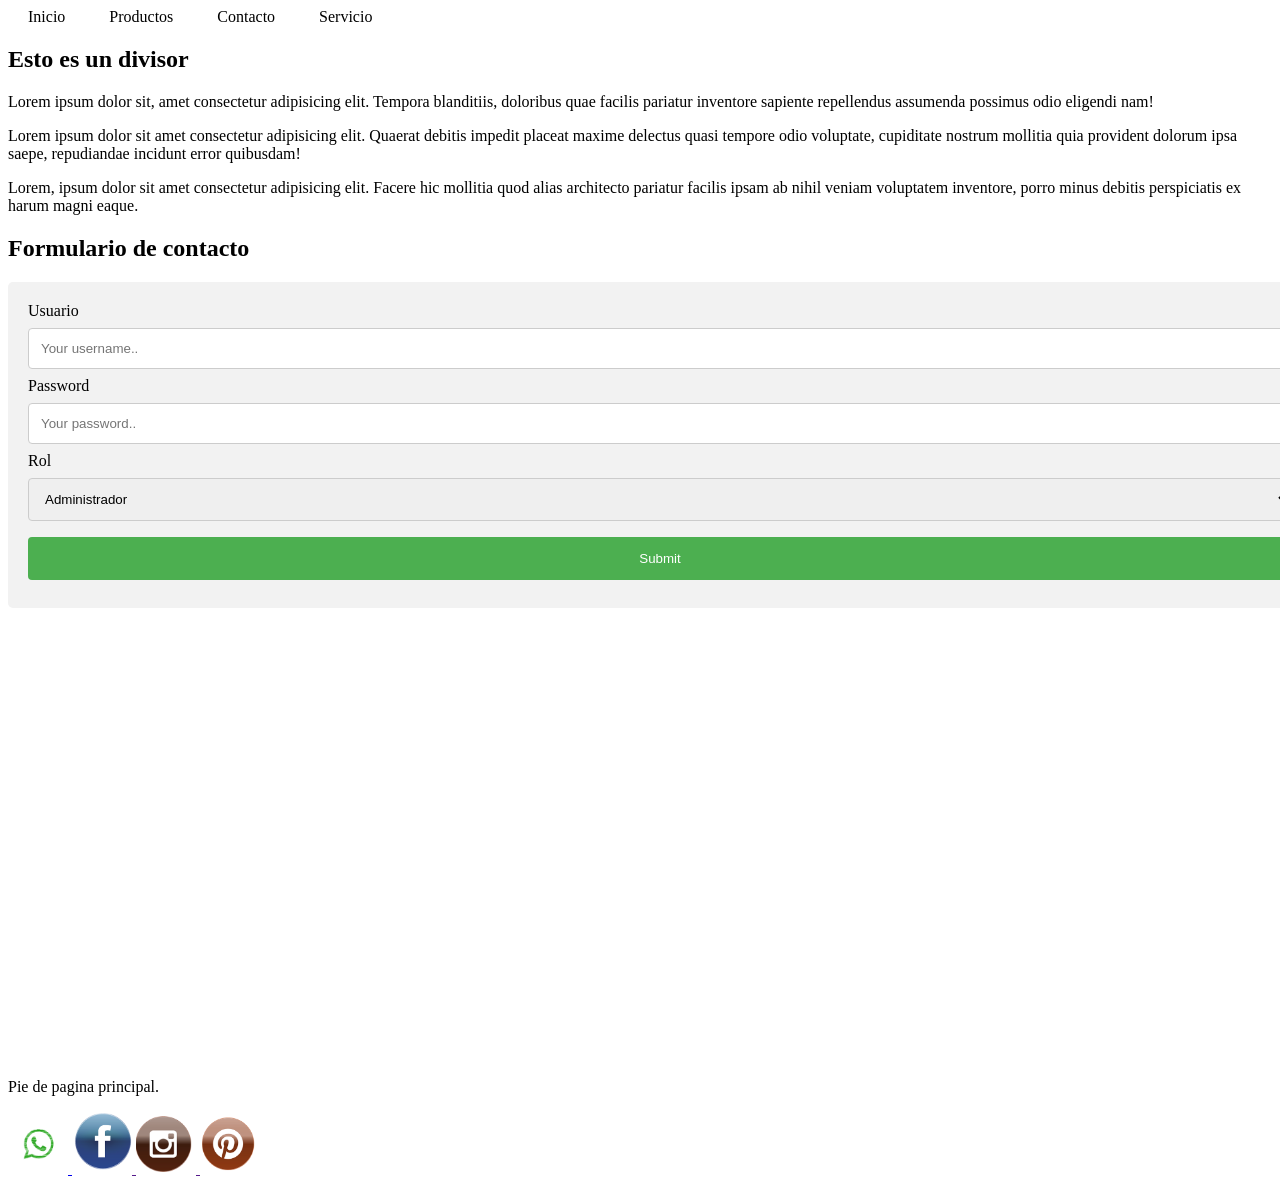
<file: view/contacto.html>
<!DOCTYPE html>
<html lang="en">

<head>
    <meta charset="UTF-8">
    <meta name="viewport" content="width=device-width, initial-scale=1.0">
    <title>CSS</title>

    <!-- Enlace al CSS -->
    <link rel="stylesheet" href="../css.css">
</head>

<body>

<div class="container">

<header>
    <nav class="menu">
        <ul>
            <li><a href="../index.html">Inicio</a></li>
            <li><a href="productos.html">Productos</a></li>
            <li><a href="contacto.html">Contacto</a></li>
            <li><a href="servicio.html">Servicio</a></li>
        </ul>
    </nav>
</header>

<main>

        <h2 class="texto-negro">Esto es un divisor</h2>

        <p class="texto-negro">
        Lorem ipsum dolor sit, amet consectetur adipisicing elit. Tempora blanditiis,
        doloribus quae facilis pariatur inventore sapiente repellendus assumenda
        possimus odio eligendi nam!
        </p>
        <p>Lorem ipsum dolor sit amet consectetur adipisicing elit. Quaerat debitis impedit placeat maxime delectus quasi tempore odio voluptate, cupiditate nostrum mollitia quia provident dolorum ipsa saepe, repudiandae incidunt error quibusdam!</p>
        <p>Lorem, ipsum dolor sit amet consectetur adipisicing elit. Facere hic mollitia quod alias architecto pariatur facilis ipsam ab nihil veniam voluptatem inventore, porro minus debitis perspiciatis ex harum magni eaque.</p>
        
    <h2>Formulario de contacto</h2>

		<form action="/action_page.php">
			  <label for="fname">Usuario</label>
			  <input type="text" id="fname" name="firstname" placeholder="Your username..">

			  <label for="lname">Password</label>
			  <input type="password" id="lname" name="lastname" placeholder="Your password..">

			  <label for="country">Rol</label>
			  <select id="country" name="country">
			    <option value="australia">Administrador</option>
			    <option value="canada">Jefe</option>
			    <option value="usa">Secretaria</option>
			  </select>
			  
			  <input type="submit" value="Submit">
		</form>


        <iframe src="https://www.google.com/maps/embed?pb=!1m18!1m12!1m3!1d3947.879606562687!2d-73.59900522556987!3d8.314761191720835!2m3!1f0!2f0!3f0!3m2!1i1024!2i768!4f13.1!3m3!1m2!1s0x8e5d8f7d27c7bf07%3A0xa72b1dc51f284557!2sUniversidad%20Popular%20del%20Cesar%20-%20Aguachica!5e0!3m2!1ses!2sco!4v1773434206337!5m2!1ses!2sco" width="100%" height="450" style="border:0;" allowfullscreen="" loading="lazy" referrerpolicy="no-referrer-when-downgrade"></iframe>
</main>

<footer>
<p>Pie de pagina principal.</p>
     <a href="https://api.whatsapp.com/send/?phone=573153801813&text=Hola%2C+necesito+informaci%C3%B3n&type=phone_number&app_absent=0">
    <img src="../imagen/Waza.png" alt="icono whatsapp" class="whatsapp">
    </a>
         <a href="">
    <img src="../imagen/boton_facebook.png" alt="icono whatsapp" class="whatsapp">
    </a>
         <a href="">
    <img src="../imagen/boton_instagram.png" alt="icono whatsapp" class="whatsapp">
    </a>
         <a href="">
    <img src="../imagen/boton_pinteres.png" alt="icono whatsapp" class="whatsapp">
    </a>
</footer>

</div>

</body>
</html>
</file>
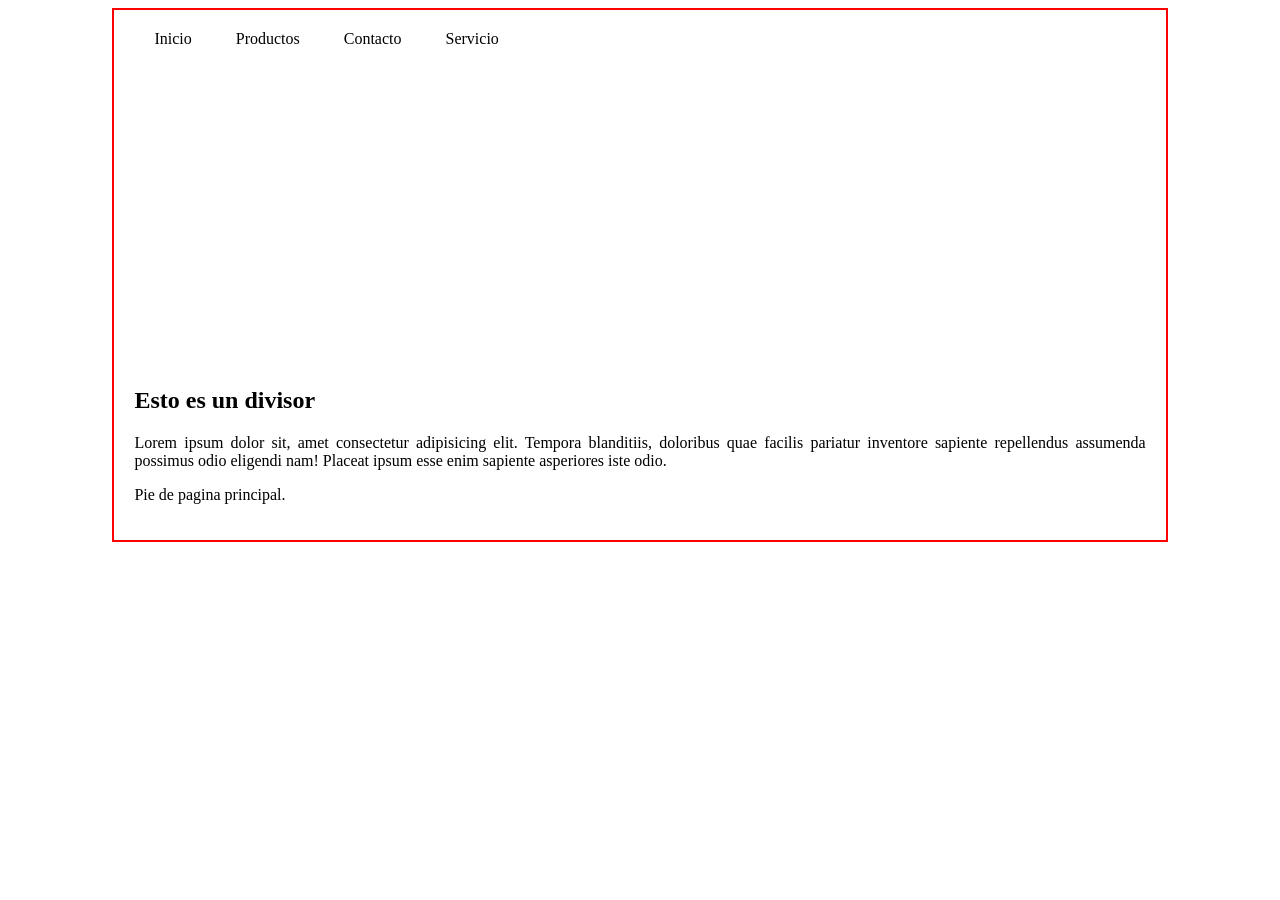
<file: view/productos.html>
<!DOCTYPE html>
<html lang="en">
    <style>
        .texto-blanco {
            color: rgb(0, 0, 0);
        }
    </style>
<head>
    <meta charset="UTF-8">
    <meta name="viewport" content="width=device-width, initial-scale=1.0">
    <title>CSS</title>
    <div class="Container">
</head>
<link rel="stylesheet" href="../css.css">
<nav class="menu">
<body>
    <header>
        <nav class="menu">
            <ul>
                <li><a href="../index.html">Inicio</a></li>
                <li><a href="productos.html">Productos</a></li>
                <li><a href="contacto.html">Contacto</a></li>
                <li><a href="servicio.html">Servicio</a></li>
            </ul>
        </nav>
    </header>
<main>
<iframe width="560" height="315" src="https://www.youtube.com/embed/u4QJ5oTm3VE?si=ogrSOxHGbu-gKb9V" title="YouTube video player" frameborder="0" allow="accelerometer; autoplay= 1; clipboard-write; encrypted-media; gyroscope; picture-in-picture; web-share" referrerpolicy="strict-origin-when-cross-origin" allowfullscreen></iframe>
</main>
    <h2 class="texto-blanco">Esto es un divisor</h2>
    <p class="texto-blanco">Lorem ipsum dolor sit, amet consectetur adipisicing elit. Tempora blanditiis, doloribus quae facilis pariatur inventore sapiente repellendus assumenda possimus odio eligendi nam! Placeat ipsum esse enim sapiente asperiores iste odio.</p>
    <p>Pie de pagina principal.</p>
</div>
</body>
</html>
</file>
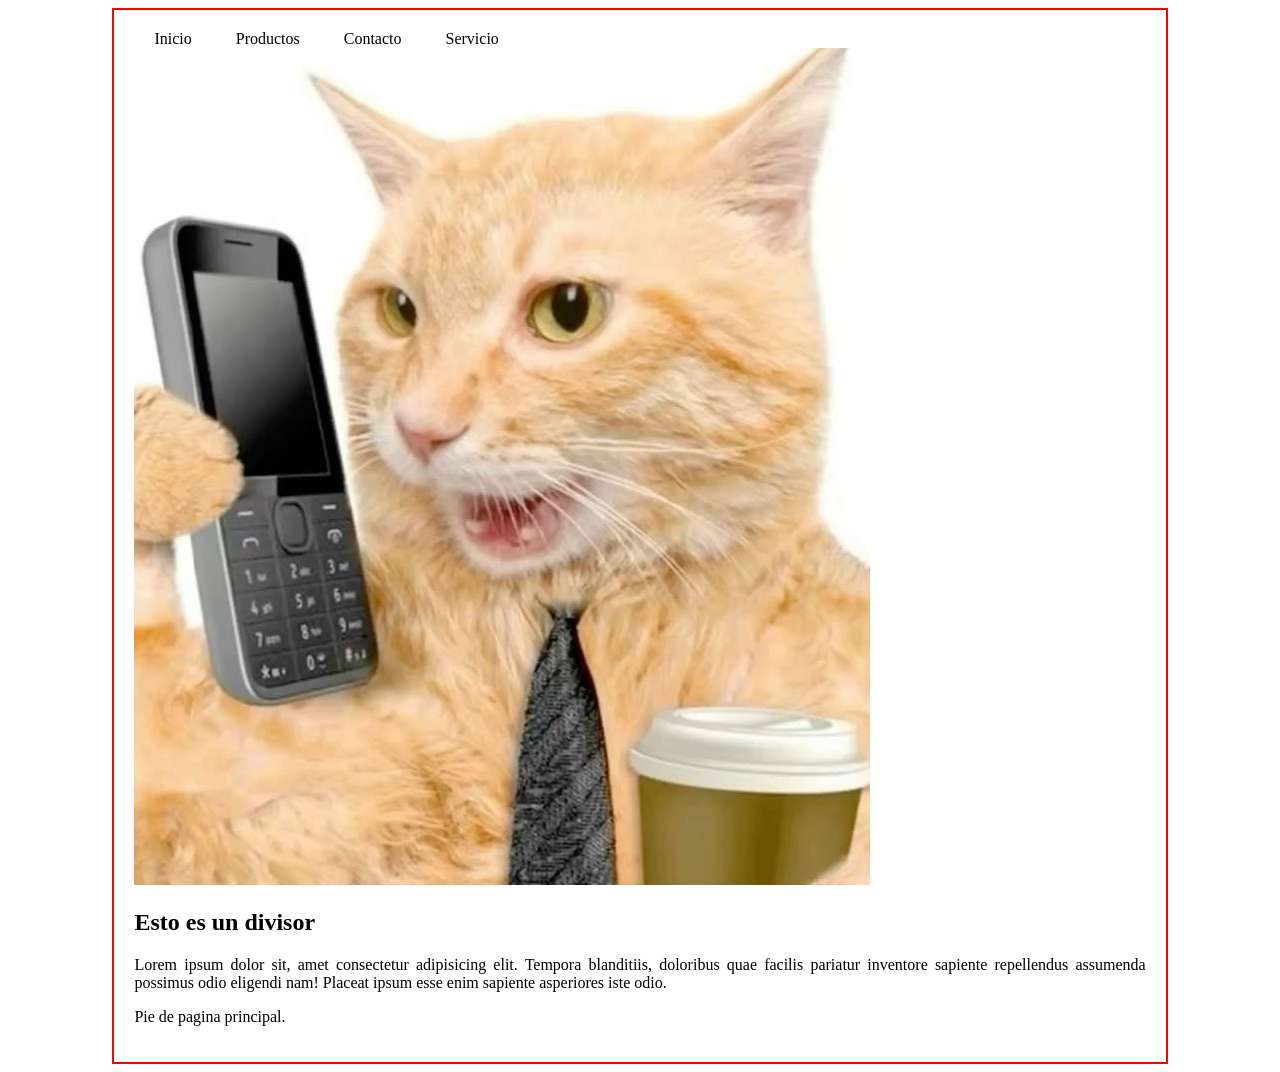
<file: view/servicio.html>
<!DOCTYPE html>
<html lang="en">
    <style>
        .texto-blanco {
            color: rgb(0, 0, 0);
        }
    </style>
<head>
    <meta charset="UTF-8">
    <meta name="viewport" content="width=device-width, initial-scale=1.0">
    <title>CSS</title>
    <div class="Container">
</head>
<link rel="stylesheet" href="../css.css">
<nav class="menu">
<body>
    <header>
        <nav class="menu">
            <ul>
                <li><a href="../index.html">Inicio</a></li>
                <li><a href="productos.html">Productos</a></li>
                <li><a href="contacto.html">Contacto</a></li>
                <li><a href="servicio.html">Servicio</a></li>
            </ul>
        </nav>
    </header>
<main>
<img src="../imagen/CatContacto.jpg" alt="Un gato muy trabajador">
</main>
    <h2 class="texto-blanco">Esto es un divisor</h2>
    <p class="texto-blanco">Lorem ipsum dolor sit, amet consectetur adipisicing elit. Tempora blanditiis, doloribus quae facilis pariatur inventore sapiente repellendus assumenda possimus odio eligendi nam! Placeat ipsum esse enim sapiente asperiores iste odio.</p>
    <p>Pie de pagina principal.</p>
</div>
</body>
</html>
</file>
<file: css.css>
body{
    background-color: rgb(255, 255, 255);
}

/* CONTENEDOR PRINCIPAL */
.Container{
    width: 80%;
    border: 2px solid red;
    padding: 20px;
    text-align: justify;
    margin: auto;
}

/* IMAGENES GENERALES */
.Container main img{
    max-width: 100%;
}

/* ICONO WHATSAPP */
.whatsapp{
    width: 60px;
    
}

/* MENU */
.menu ul{
    list-style: none;
    margin: 0;
    padding: 0;
}

.menu ul li{
    display: inline-block;
}

.menu ul li a{
    text-decoration: none;
    padding: 10px 20px;
    color: black;
    background-color: #ffffff;
    transition: 0.3s;
}

.menu ul li a:hover{
    background-color: #7e7e7e;
    color: white;
}
form {
  border-radius: 5px;
  background-color: #f2f2f2;
  padding: 20px;
  width: 100%;
}

label {display: block;}

input[type=text], select {
  width: 100%;
  padding: 12px;
  margin: 8px 0;
  display: inline-block;
  border: 1px solid #ccc;
  border-radius: 4px;
  box-sizing: border-box;
}

input[type=password], select {
  width: 100%;
  padding: 12px;
  margin: 8px 0;
  display: inline-block;
  border: 1px solid #ccc;
  border-radius: 4px;
  box-sizing: border-box;
}

input[type=submit] {
  width: 100%;
  background-color: #4CAF50;
  color: white;
  padding: 14px;
  margin: 8px 0;
  border: none;
  border-radius: 4px;
  cursor: pointer;
}

input[type=submit]:hover {
  background-color: #45a049;
}
</file>
